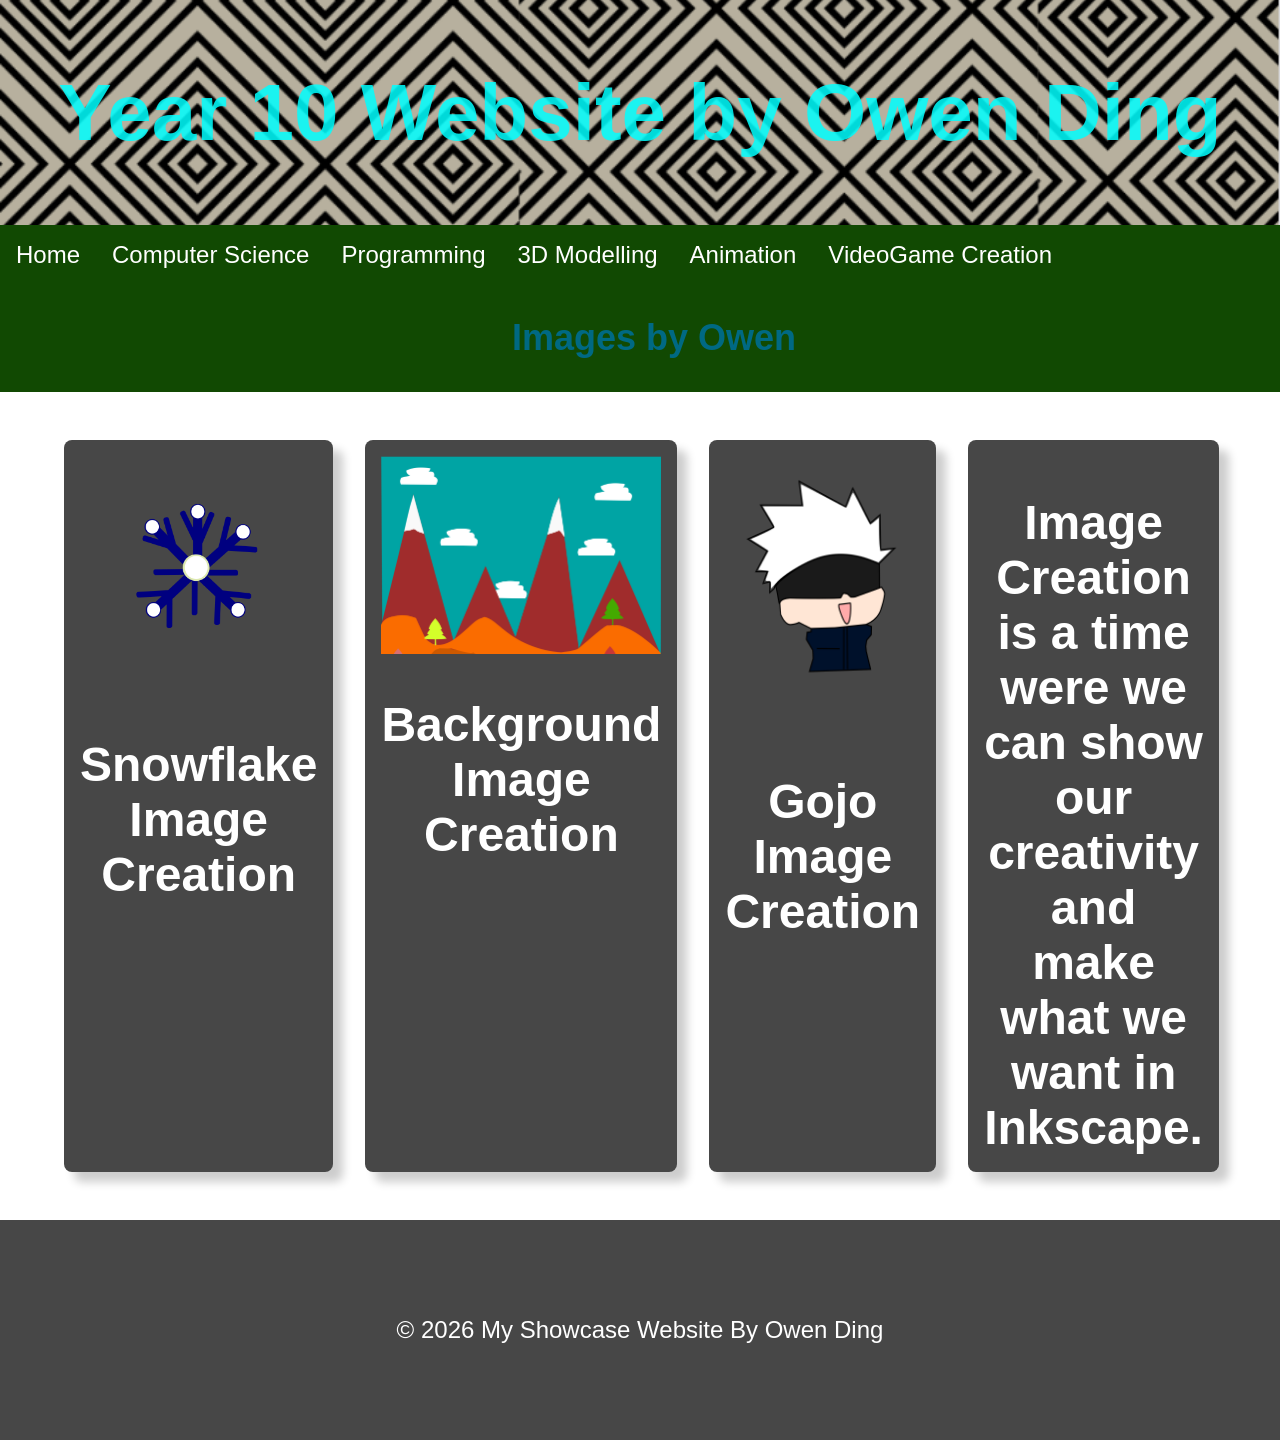
<file: index.html>
<!DOCTYPE html>
<html lang="en">

<head>
    <meta charset="UTF-8">
    <meta name="viewport" content="width=device-width, initial-scale=1.0">
    <link rel="stylesheet" href="style.css">
    <title>My Year 10 Website</title>
    <link rel="icon" type="image/png" href="website icon3.png">
</head>
<!-- This is the main body of the website- ALL your content goes AFTER the <body> tag and before the </body> tag -->
<body>

    <!-- The Hero Section -------------------------------------------------------------------------------------- -->
    <section class="hero">
        <div class="hero-text">Year 10 Website by Owen Ding</div>
    </section>
    <ul>
                <li><a href="index.html">Home</a></li>
                <li><a href="Computer_science.html">Computer Science</a></li>
                <li><a href="Programming.html">Programming</a></li>
                <li><a href="3D_Modelling.html">3D Modelling</a></li>
                <li><a href="Animation.html">Animation</a></li>
                <li><a href="VideoGame_Creation.html">VideoGame Creation</a></li>
    </ul>


<!-- Topic one ------------------------------------------------------------------------------------------------ -->
    <!-- The First Topic Section -->
    <section class="topic">
        <!-- the topic title a big bar with text in it -->
          
             <div class="topic-title">
            <h1>Images by Owen</h1>
        </div>
        <!-- now a three column grid of images -->
        <div class="topic-content3">
            <!-- one "card" which includes an image with a text below it -->
            <div class="topic-card">
                <img src="images/Snowlflake 2.png" alt="change this too!">
                <h2 class="topic-card-text">Snowflake Image Creation</h2>
            </div>
            <div class="topic-card">
                <img src="images/Resource 1 BG.png" alt="change this too!">
                <h2 class="topic-card-text">Background Image Creation</h2>
            </div>
            <div class="topic-card">
                <img src="images/Owenstickersgojo.png" alt="change this too!">
                <h2 class="topic-card-text">Gojo Image Creation</h2>
            </div>
             <div class="topic-card">
                <h2 class="topic-card-text">Image Creation is a time were we can show our creativity and make what we want in Inkscape.</h2>
            </div>
        </div>
    </section>
<!-- End of topic one------------------------------------------------------------------------------------------ -->

<!-- Copy and paste the section from above to make your next section -->



    <!-- A Simple Website Footer ------------------------------------------------------------------------------ -->
    <footer class="footer">
        <p>&copy; 2026 My Showcase Website By Owen Ding</p>
    </footer>

<!-- The end of the whole page- no more content after this! -->
</body>
</html>
</file>
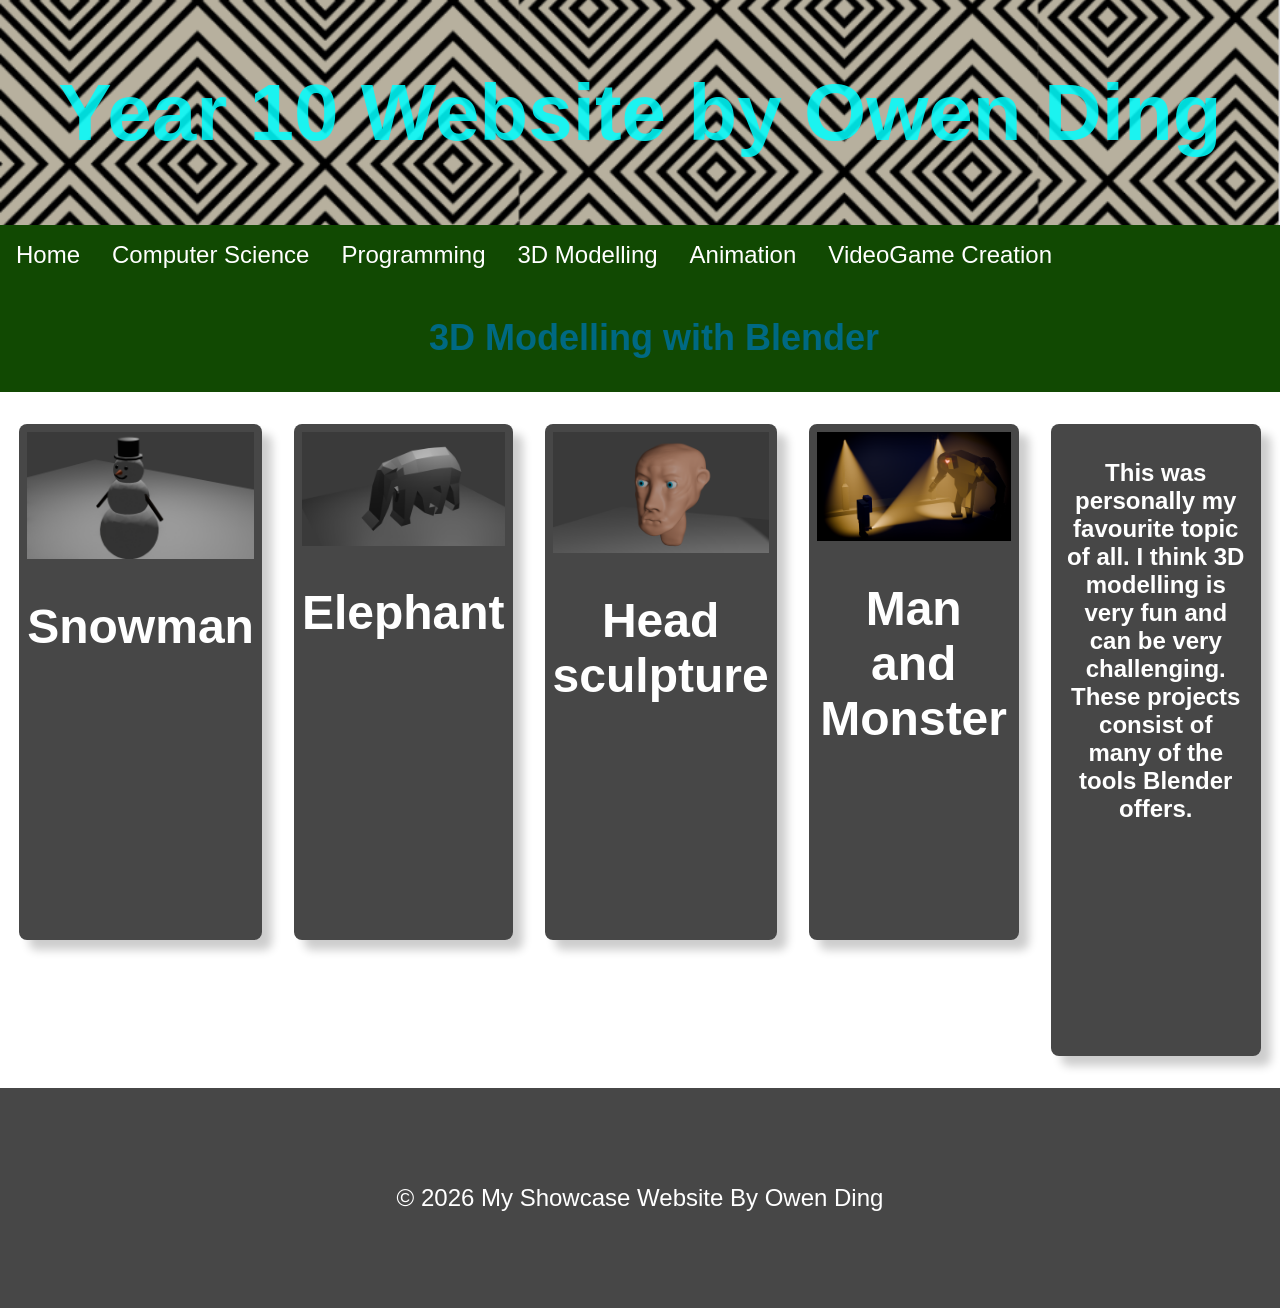
<file: 3D_Modelling.html>
<!DOCTYPE html>
<html lang="en">

<head>
    <meta charset="UTF-8">
    <meta name="viewport" content="width=device-width, initial-scale=1.0">
    <link rel="stylesheet" href="style.css">
    <title>My Year 10 Website</title>
</head><link rel="icon" type="image/png" href="website icon.png">
<!-- This is the main body of the website- ALL your content goes AFTER the <body> tag and before the </body> tag -->
<body>

    <!-- The Hero Section -------------------------------------------------------------------------------------- -->
    <section class="hero">
        <div class="hero-text">Year 10 Website by Owen Ding</div>
    </section>
    <ul>
                <li><a href="index.html">Home</a></li>
                <li><a href="Computer_science.html">Computer Science</a></li>
                <li><a href="Programming.html">Programming</a></li>
                <li><a href="3D Modelling.html">3D Modelling</a></li>
                <li><a href="Animation.html">Animation</a></li>
                <li><a href="VideoGame_Creation.html">VideoGame Creation</a></li>
    </ul>
 

<!-- Topic one ------------------------------------------------------------------------------------------------- -->
    <!-- The First Topic Section -->
    <section class="topic">
        <!-- the topic title a big bar with text in it -->
           
             <div class="topic-title">
            <h1>3D Modelling with Blender</h1>
        </div>
        <!-- now a three column grid of images -->
        <div class="topic-content2">
            <!-- one "card" which includes an image with a text below it -->
            <div class="topic-card2">
                <img src="images/snowman.png" alt="change this too!">
                <h2 class="topic-card-text">Snowman</h2>
            </div>
            <div class="topic-card2">
                <img src="images/elephant.png" alt="change this too!">
                <h2 class="topic-card-text">Elephant</h2>
            </div>
            <div class="topic-card2">
                <img src="images/man.sculpture.png" alt="change this too!">
                <h2 class="topic-card-text">Head sculpture</h2>
            </div>
             <div class="topic-card2">
                <img src="images/oldmanandmonster.png" alt="change this too!">
                <h2 class="topic-card-text">Man and Monster</h2>
            </div>
             <div class="topic-card3">
                <h2 class="topic-card4-text">This was personally my favourite topic of all. I think 3D modelling is very fun and can be very challenging. These projects consist of many of the tools Blender offers.</h2>
            </div>
        </div>
    </section>
<!-- End of topic one------------------------------------------------------------------------------------------ -->

<!-- Copy and paste the section from above to make your next section -->



    <!-- A Simple Website Footer ------------------------------------------------------------------------------ -->
    <footer class="footer">
        <p>&copy; 2026 My Showcase Website By Owen Ding</p>
    </footer>

<!-- The end of the whole page- no more content after this! -->
</body>
</html>
</file>
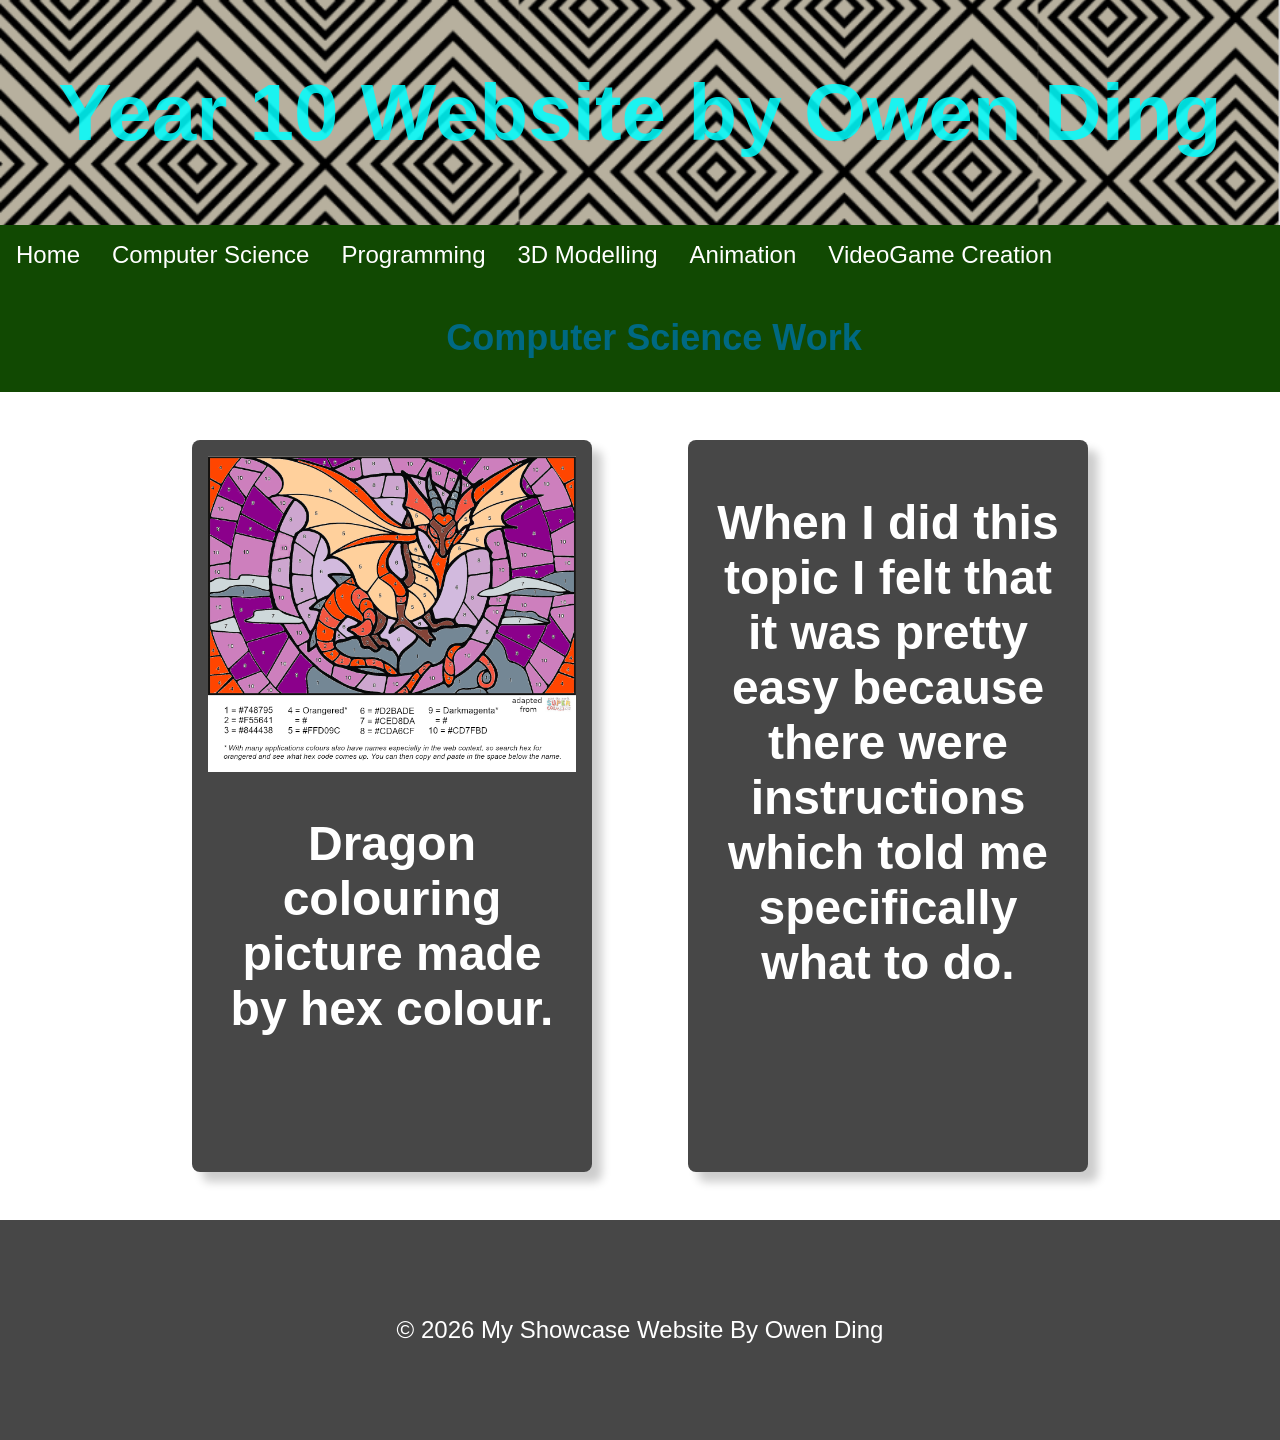
<file: Computer_science.html>
<!DOCTYPE html>
<html lang="en">

<head>
    <meta charset="UTF-8">
    <meta name="viewport" content="width=device-width, initial-scale=1.0">
    <link rel="stylesheet" href="style.css">
    <title>My Year 10 Website</title>
    <link rel="icon" type="image/png" href="website icon.png">
</head>
<!-- This is the main body of the website- ALL your content goes AFTER the <body> tag and before the </body> tag -->
<body>

    <!-- The Hero Section -------------------------------------------------------------------------------------- -->
    <section class="hero">
        <div class="hero-text">Year 10 Website by Owen Ding</div>
    </section>
     <ul>
                <li><a href="index.html">Home</a></li>
                <li><a href="Computer_science.html">Computer Science</a></li>
                <li><a href="Programming.html">Programming</a></li>
                <li><a href="3D_Modelling.html">3D Modelling</a></li>
                <li><a href="Animation.html">Animation</a></li>
                <li><a href="VideoGame_Creation.html">VideoGame Creation</a></li>
    </ul>
 

<!-- Topic one ------------------------------------------------------------------------------------------------- -->
    <!-- The First Topic Section -->
    <section class="topic">
        <!-- the topic title a big bar with text in it -->
            
             <div class="topic-title">
            <h1>Computer Science Work</h1>
        </div>
        <!-- now a three column grid of images -->
        <div class="topic-content1">
            <!-- one "card" which includes an image with a text below it -->
            <div class="topic-card">
                <img src="images/Dragon.png" alt="change this too!">           
                <h2 class="topic-card-text">Dragon colouring picture made by hex colour.</h2>
            </div>
            <div class="topic-card">
                <h2 class="topic-card-text">When I did this topic I felt that it was pretty easy because there were instructions which told me specifically what to do.</h2>
            </div>
        </div>
    </section>
<!-- End of topic one------------------------------------------------------------------------------------------ -->

<!-- Copy and paste the section from above to make your next section -->



    <!-- A Simple Website Footer ------------------------------------------------------------------------------ -->
    <footer class="footer">
        <p>&copy; 2026 My Showcase Website By Owen Ding</p>
    </footer>

<!-- The end of the whole page- no more content after this! -->
</body>
</html>
</file>
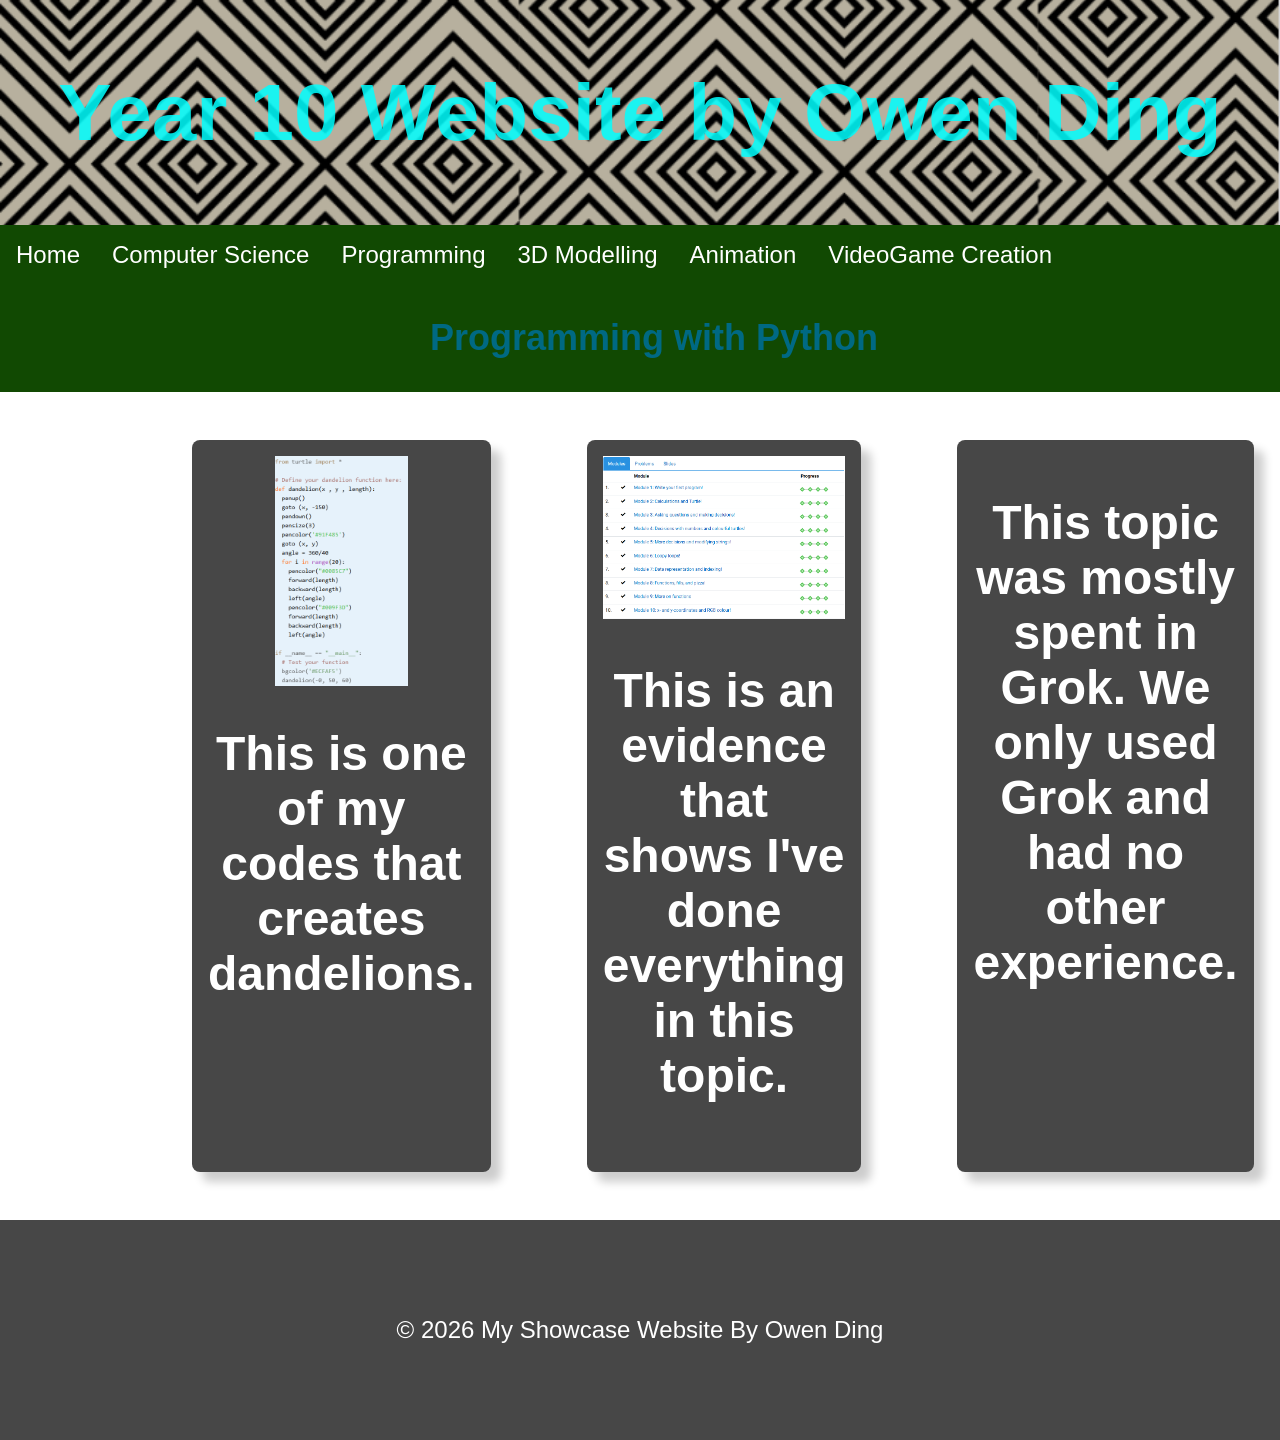
<file: Programming.html>
<!DOCTYPE html>
<html lang="en">

<head>
    <meta charset="UTF-8">
    <meta name="viewport" content="width=device-width, initial-scale=1.0">
    <link rel="stylesheet" href="style.css">
    <title>My Year 10 Website</title>
    <link rel="icon" type="image/png" href="website icon.png">
</head>
<!-- This is the main body of the website- ALL your content goes AFTER the <body> tag and before the </body> tag -->
<body>

    <!-- The Hero Section -------------------------------------------------------------------------------------- -->
    <section class="hero">
        <div class="hero-text">Year 10 Website by Owen Ding</div>
    </section>
    <ul>
                <li><a href="index.html">Home</a></li>
                <li><a href="Computer_science.html">Computer Science</a></li>
                <li><a href="Programming.html">Programming</a></li>
                <li><a href="3D_Modelling.html">3D Modelling</a></li>
                <li><a href="Animation.html">Animation</a></li>
                <li><a href="VideoGame_Creation.html">VideoGame Creation</a></li>
    </ul>

<!-- Topic one ------------------------------------------------------------------------------------------------- -->
    <!-- The First Topic Section -->
    <section class="topic">
        <!-- the topic title a big bar with text in it -->
            
             <div class="topic-title">
            <h1>Programming with Python</h1>
        </div>
        <!-- now a three column grid of images -->
        <div class="topic-content">
            <!-- one "card" which includes an image with a text below it -->
            <div class="topic-card1">
                <img src="images/Dandelion code.PNG" alt="change this too!">
                <h2 class="topic-card-text">This is one of my codes that creates dandelions.</h2>
            </div>
            <div class="topic-card">
                <img src="images/Excellence python.PNG" alt="change this too!">
                <h2 class="topic-card-text">This is an evidence that shows I've done everything in this topic.</h2>
            </div>
            <div class="topic-card">
                <h2 class="topic-card-text">This topic was mostly spent in Grok. We only used Grok and had no other experience.</h2>
            </div>
        </div>
    </section>
<!-- End of topic one------------------------------------------------------------------------------------------ -->

<!-- Copy and paste the section from above to make your next section -->



    <!-- A Simple Website Footer ------------------------------------------------------------------------------ -->
    <footer class="footer">
        <p>&copy; 2026 My Showcase Website By Owen Ding</p>
    </footer>

<!-- The end of the whole page- no more content after this! -->
</body>
</html>
</file>
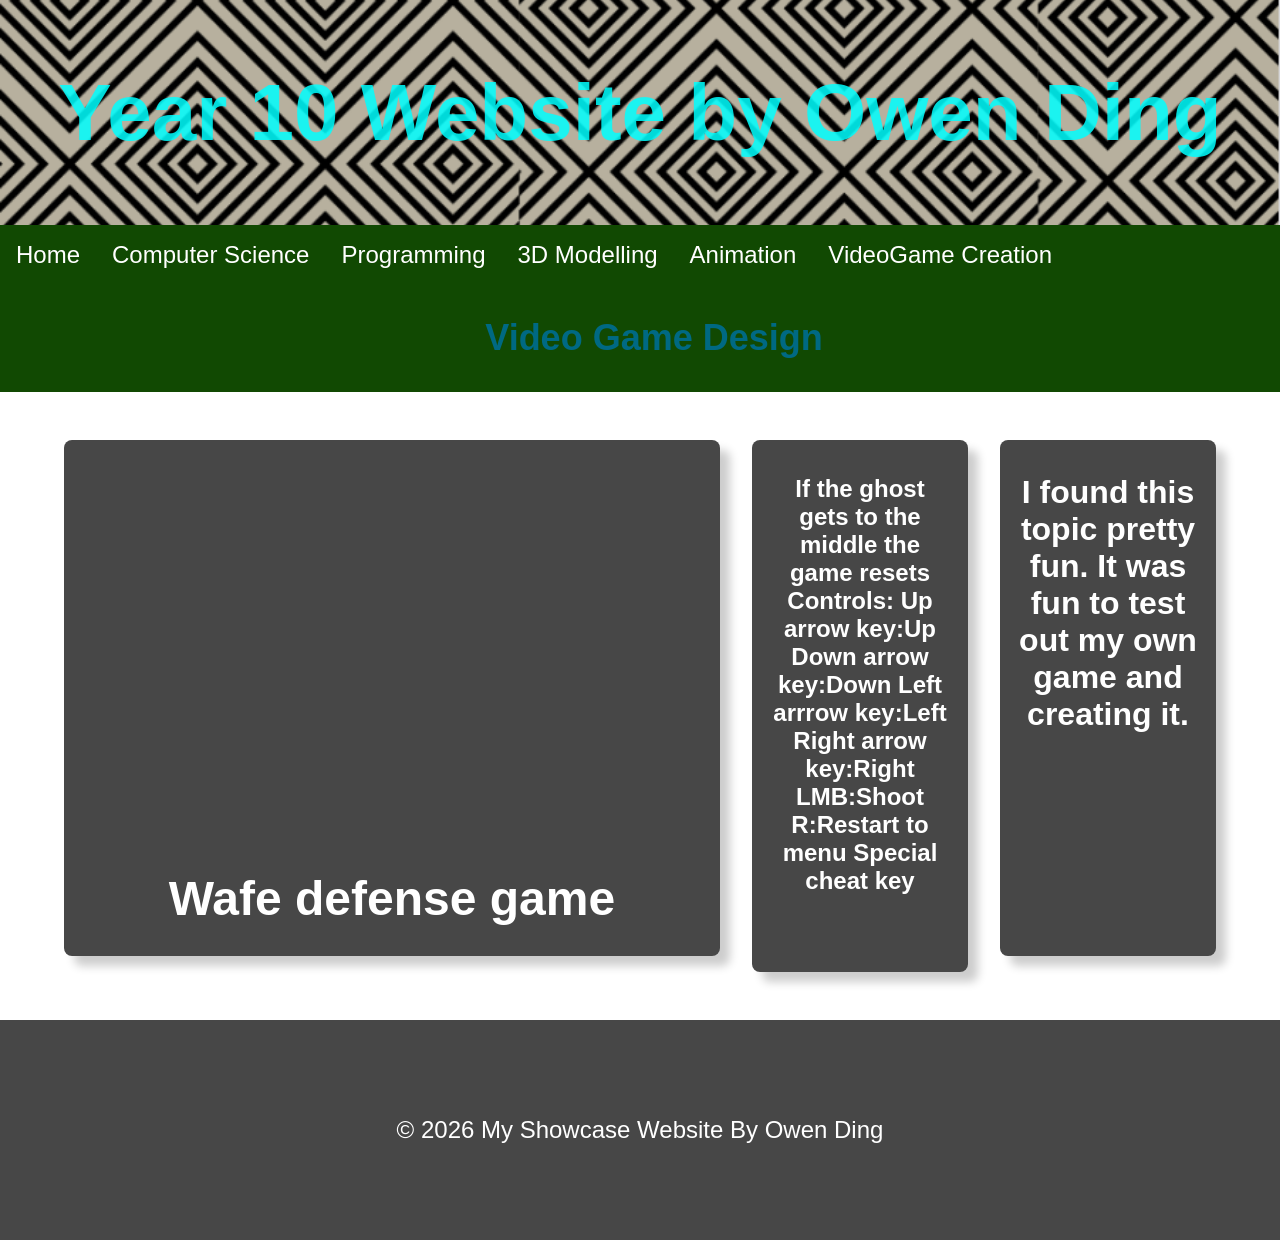
<file: VideoGame_Creation.html>
<!DOCTYPE html>
<html lang="en">

<head>
    <meta charset="UTF-8">
    <meta name="viewport" content="width=device-width, initial-scale=1.0">
    <link rel="stylesheet" href="style.css">
    <title>My Year 10 Website</title>
</head><link rel="icon" type="image/png" href="website icon.png">
<!-- This is the main body of the website- ALL your content goes AFTER the <body> tag and before the </body> tag -->
<body>

    <!-- The Hero Section -------------------------------------------------------------------------------------- -->
    <section class="hero">
        <div class="hero-text">Year 10 Website by Owen Ding</div>
    </section>
    <ul>
                <li><a href="index.html">Home</a></li>
                <li><a href="Computer_science.html">Computer Science</a></li>
                <li><a href="Programming.html">Programming</a></li>
                <li><a href="3D Modelling.html">3D Modelling</a></li>
                <li><a href="Animation.html">Animation</a></li>
                <li><a href="VideoGame_Creation.html">VideoGame Creation</a></li>
    </ul>
 

<!-- Topic one ------------------------------------------------------------------------------------------------- -->
    <!-- The First Topic Section -->
    <section class="topic">
        <!-- the topic title a big bar with text in it -->
           
             <div class="topic-title">
            <h1>Video Game Design</h1>
        </div>
        <!-- now a three column grid of images -->
        <div class="topic-content4">
            <!-- one "card" which includes an image with a text below it -->
            <div class="topic-card2">
               <iframe frameborder="0" src="https://itch.io/embed-upload/19092626?color=333333" allowfullscreen="" width="640" height="380"><a href="https://25080-design.itch.io/wave-defense-game">Play Wave Defense on itch.io</a></iframe>
                <h2 class="topic-card-text">Wafe defense game</h2>
            </div>
            <div class="topic-card4">
                <h2 class="topic-card4-text">If the ghost gets to the middle the game resets

Controls: 

Up arrow key:Up

Down arrow key:Down

Left arrrow key:Left

Right arrow key:Right

LMB:Shoot

R:Restart to menu

Special cheat key

</h2>
            </div>
            <div class="topic-card2">
                <h2 class="topic-card3-text">I found this topic pretty fun. It was fun to test out my own game and creating it.</h2>
            </div>
        </div>
    </section>
<!-- End of topic one------------------------------------------------------------------------------------------ -->

<!-- Copy and paste the section from above to make your next section -->



    <!-- A Simple Website Footer ------------------------------------------------------------------------------ -->
    <footer class="footer">
        <p>&copy; 2026 My Showcase Website By Owen Ding</p>
    </footer>

<!-- The end of the whole page- no more content after this! -->
</body>
</html>
</file>
<file: style.css>
/* A simple css reset */
body,
html {
    margin: 0;
    padding: 0;
    height: 100%;
    /* The Font Family- Really important!! */
    font-family: Arial, sans-serif;
    box-sizing: border-box;
}

/* reset for images to ensure they ar 100% of the parent container width */
img {
    width: 100%;
}

/* The hero section styling- use your OWN Hero Image URL here */
.hero {
    background-image: url('images/Backround_Banner.png');
    height: 25vh;
    background-size: cover;
    background-position: center;
    display: flex;
    justify-content: center;
    align-items: center;
    color: white;
    text-align: center;
    position: relative;
}

/* BIG text styling for the hero section text */
.hero-text {
    opacity: 0.85;
    font-size: 5em;
    font-weight: bold;
    color: cyan;
}
ul {
  list-style-type: none;
  margin: 0;
  padding: 0;
  overflow: hidden;
  background-color:  rgb(17, 73, 2);
}

li {
  float: left;
}

li a {
  display: block;
  color: white;
  text-align: left;
  padding: 16px;
  text-decoration: none;
  font-size: 1.5rem;
}

li a:hover {
  background-color: #111111;
}
/* nice big font on a banner style background */
.topic-title{
    color: rgb(0, 105, 131);
    text-align: center;
    font-size: 1.5em;
    padding: 0.1em 3em;
    background-color: rgb(17, 73, 2);
    padding-left: 100px;
}

/* Three column grid with a nice big gap */
.topic-content{
    display: grid;
    grid-template-columns: repeat(3, 1fr);
    gap: 6em;
    /* bring the whole section in off the sides of the page */
    width: 70%;
    /* top margin of 3em and center right/left */
    margin: 3em auto;
}


/* Three column grid with a nice big gap */
.topic-content1{
    display: grid;
    grid-template-columns: repeat(2, 1fr);
    gap: 6em;
    /* bring the whole section in off the sides of the page */
    width: 70%;
    max-width: 1200px; 
    /* top margin of 3em and center right/left */
    margin: 3em auto;
}

.topic-content2{
    display: grid;
    grid-template-columns: repeat(5, 1fr);
    gap: 2em;
    /* bring the whole section in off the sides of the page */
    width: 97%;
    /* top margin of 3em and center right/left */
    margin: 2em auto;
}
.topic-content3{
    display: grid;
    grid-template-columns: repeat(4, 1fr);
    gap: 2em;
    /* bring the whole section in off the sides of the page */
    width: 90%;
    /* top margin of 3em and center right/left */
    margin: 3em auto;
}

.topic-content4{
    display: grid;
    grid-template-columns: repeat(3, 1fr);
    gap: 2em;
    /* bring the whole section in off the sides of the page */
    width: 90%;
    /* top margin of 3em and center right/left */
    margin: 3em auto;
}
/* Styling for the individual topic cards rounded edges background color and a drop shadow */
.topic-card{
    height: 700px;
    background-color: rgb(71, 71, 71);
    color: white;
    padding: 1em;
    border-radius: 0.5em;
    box-shadow: 10px 10px 10px rgba(0, 0, 0, 0.2);
}
.topic-card2{
    height: 500px;
    background-color: rgb(71, 71, 71);
    color: white;
    padding: 0.5em;
    border-radius: 0.5em;
    box-shadow: 10px 10px 10px rgba(0, 0, 0, 0.2);
}
.topic-card3{
    height: 600px;
    background-color: rgb(71, 71, 71);
    color: white;
    padding: 1em;
    border-radius: 0.5em;
    box-shadow: 10px 10px 10px rgba(0, 0, 0, 0.2);
}
.topic-card1{
    height: 700px;
    background-color: rgb(71, 71, 71);
    color: white;
    padding: 1em;
    border-radius: 0.5em;
    box-shadow: 10px 10px 10px rgba(0, 0, 0, 0.2);
}

.topic-card4{
    height: 500px;
    background-color: rgb(71, 71, 71);
    color: white;
    padding: 1em;
    border-radius: 0.5em;
    box-shadow: 10px 10px 10px rgba(0, 0, 0, 0.2);
}

.topic-card1 img {
  width: 50%;   /* Makes the image take up only half the card's width */
  margin: 0 auto; /* Centers the image inside the card */
  display: block;
}
.topic-card2 img {
  width: 100%;   /* Makes the image take up only half the card's width */
  margin: 0 auto; /* Centers the image inside the card */
  object-fit: cover; 
  display: block;
}

/* Styling for the topic card titles */
.topic-card3-text{
    font-size: 2rem;
    /* center align text */
    text-align: center;
}
.topic-card-text{
    font-size: 3rem;
    margin-bottom: 0.5em;
    /* center align text */
    text-align: center;
}
.topic-card4-text{
    font-size: 1.5rem;
    /* center align text */
    text-align: center;
}

/* Styling for a footer section to take a bit of spcae at the bottom of the page */
.footer{
    background-color: rgb(71, 71, 71);
    color: white;
    text-align: center;
    font-size: 1.5em;
    padding: 3em 3em;
}
</file>
